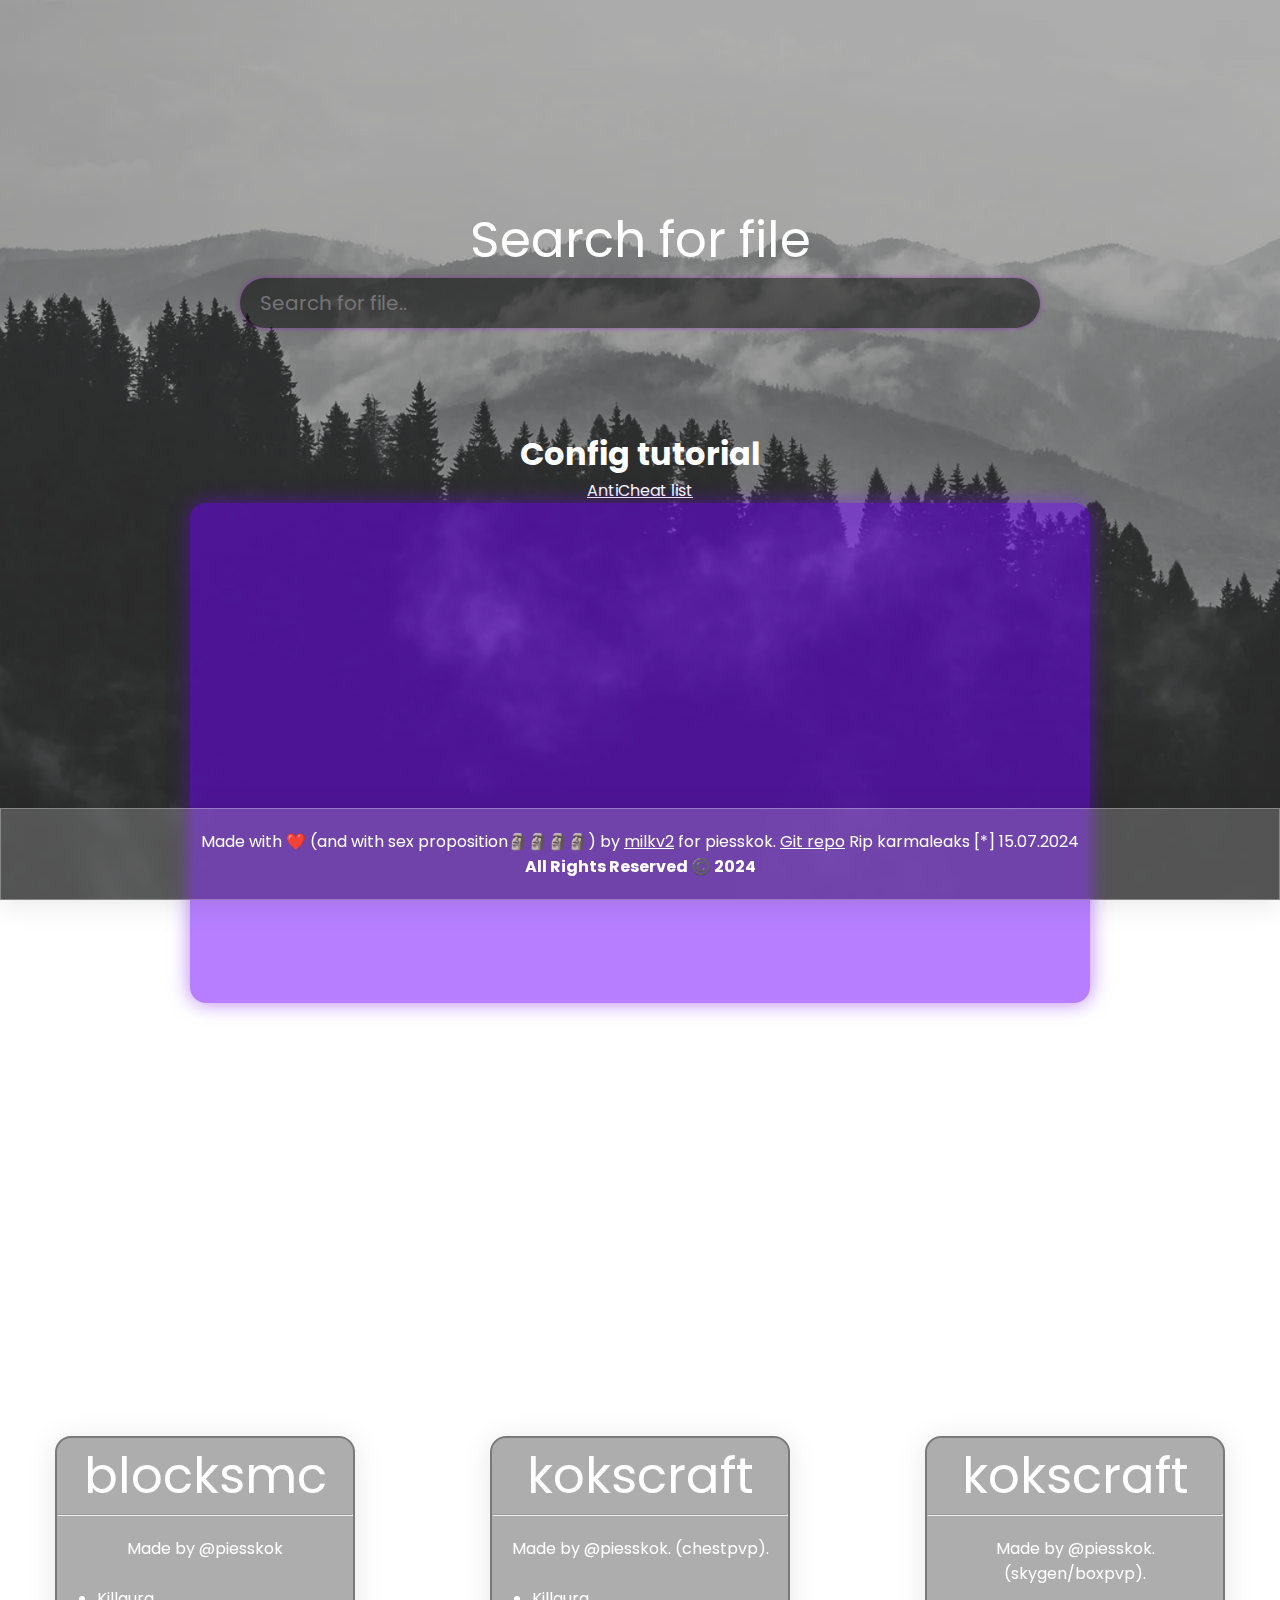
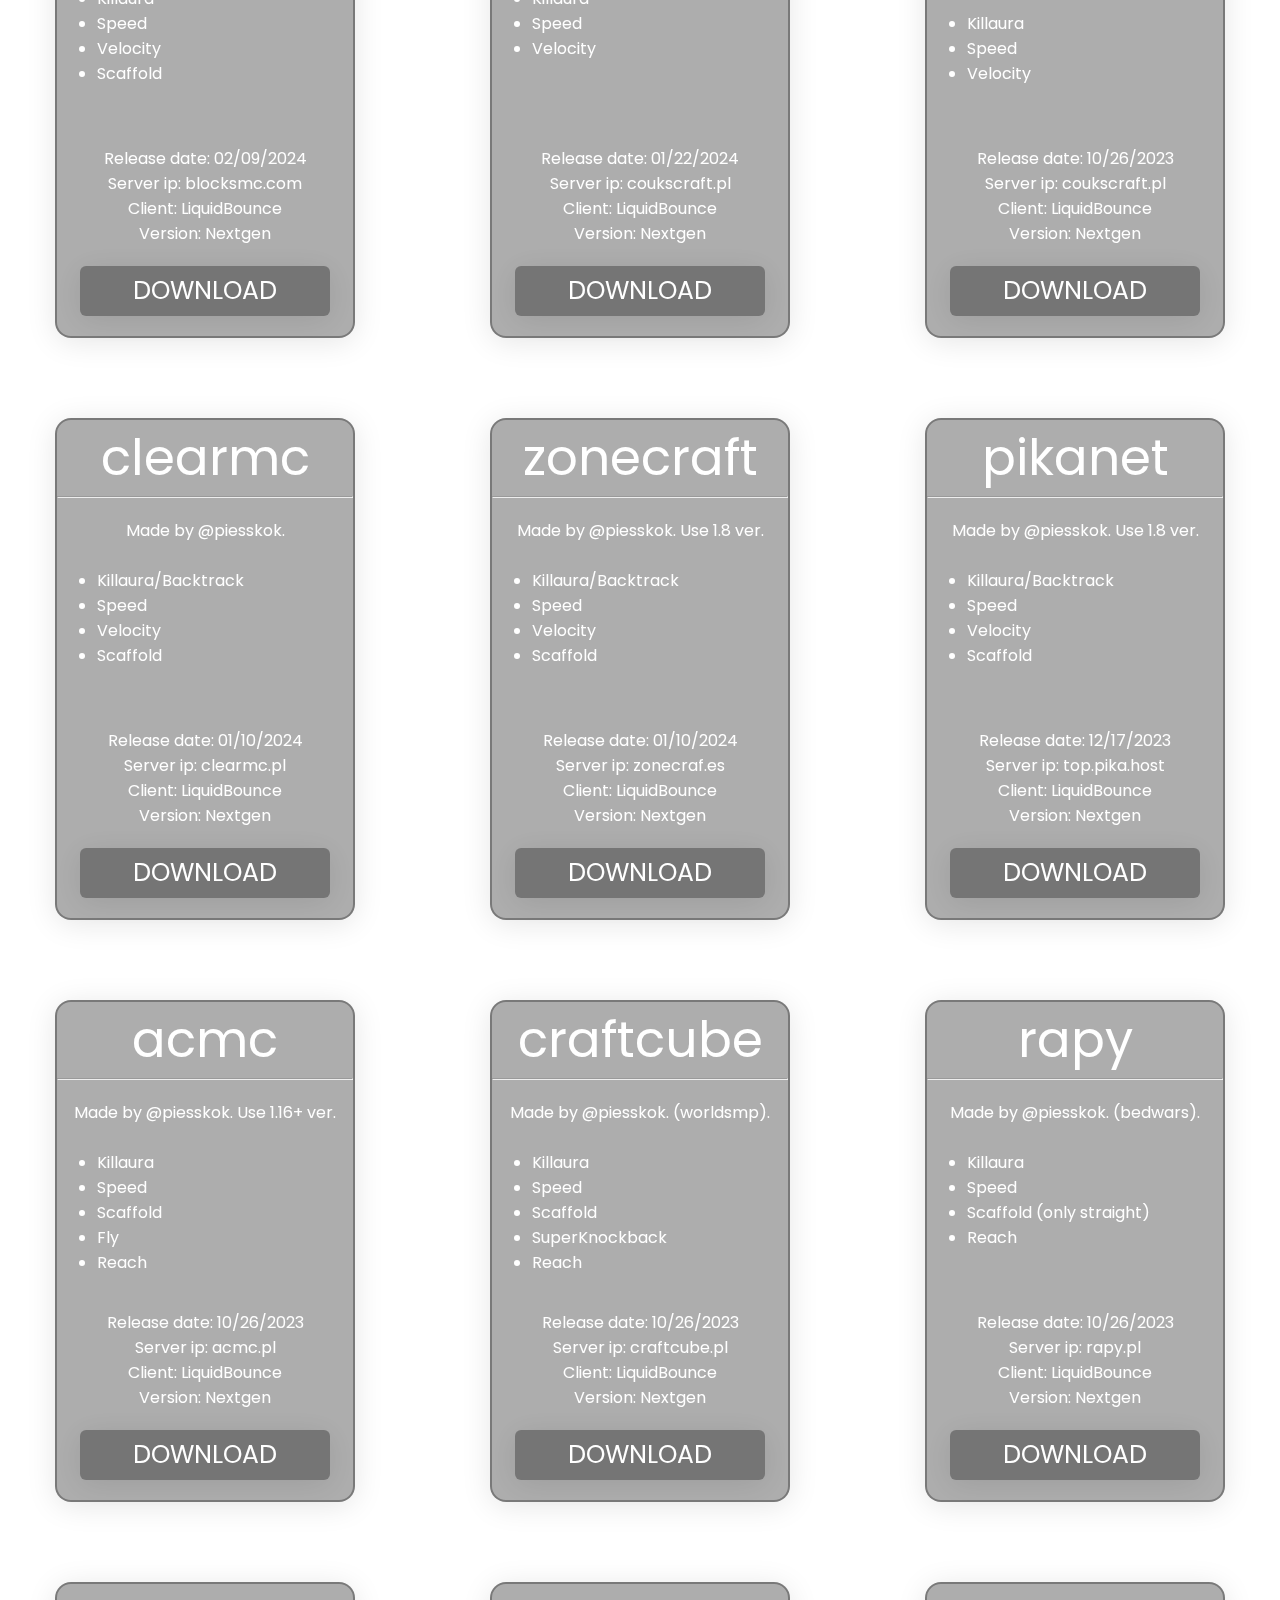
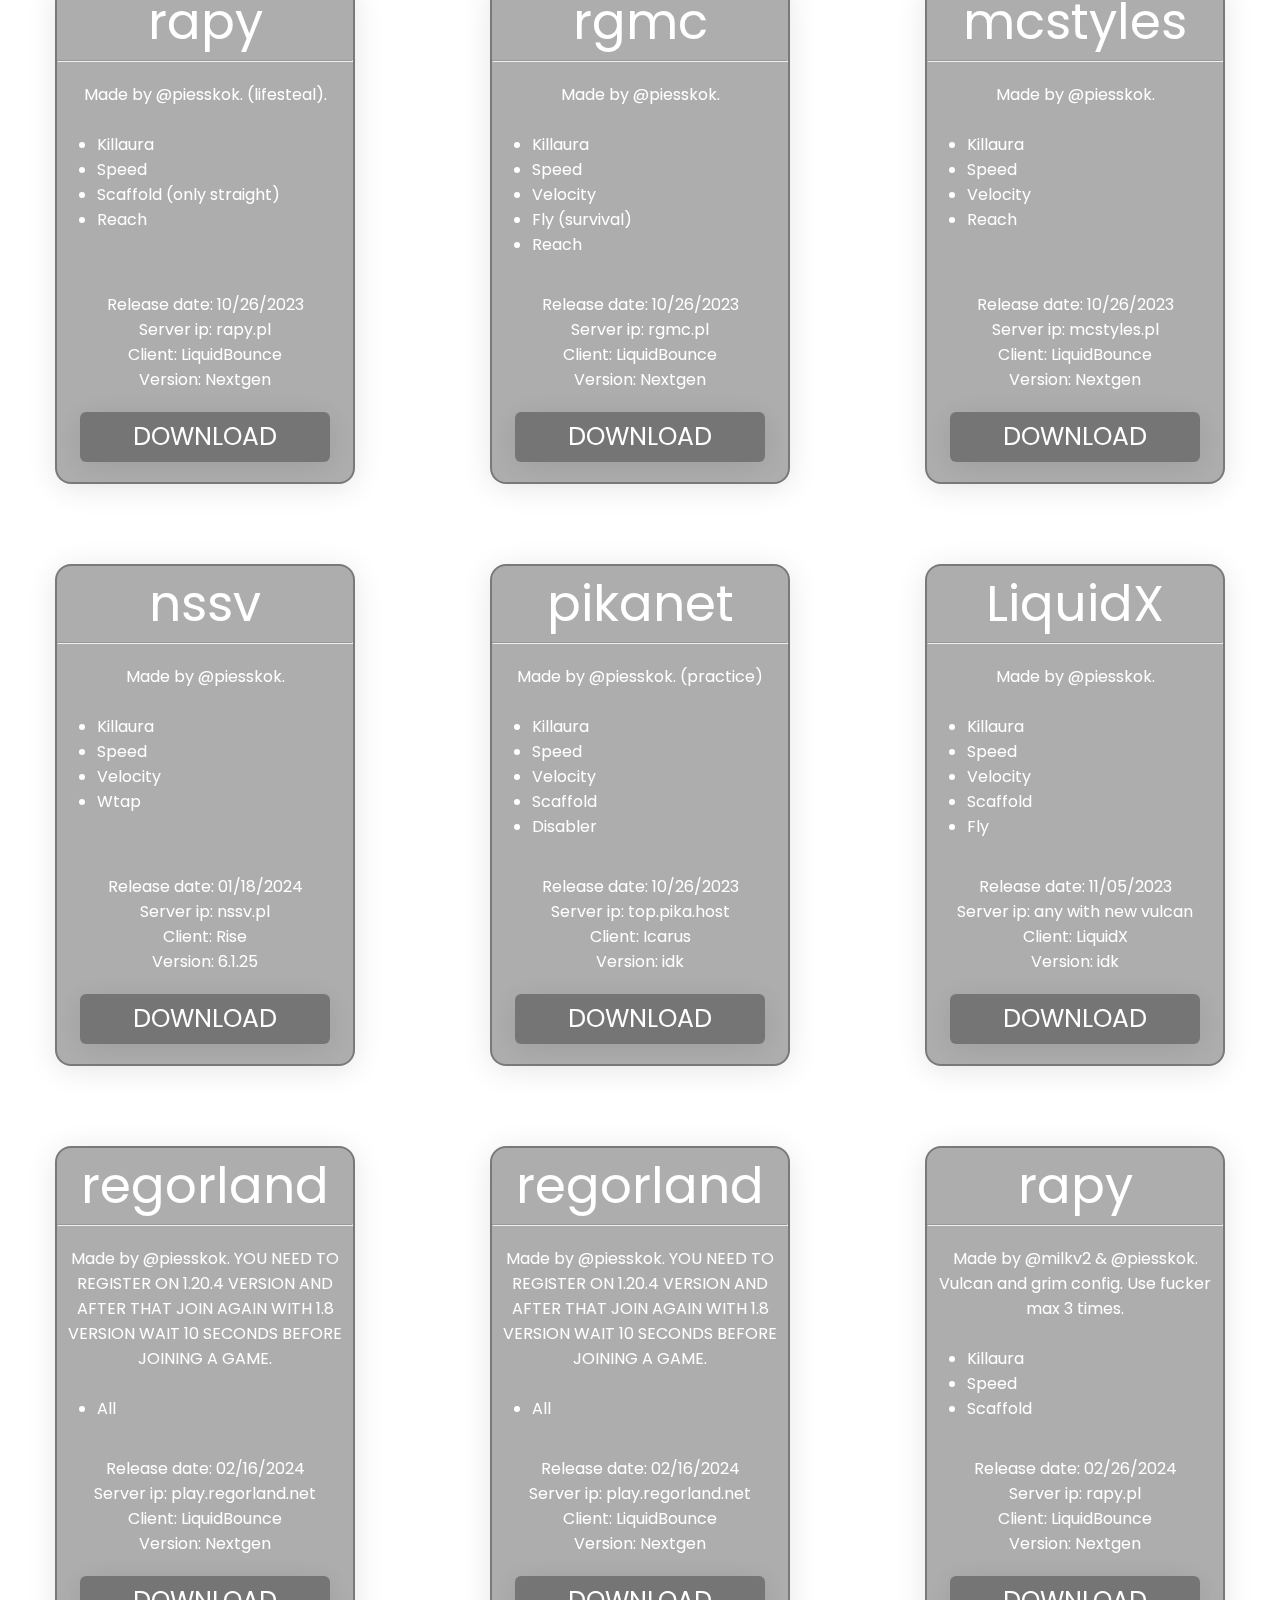
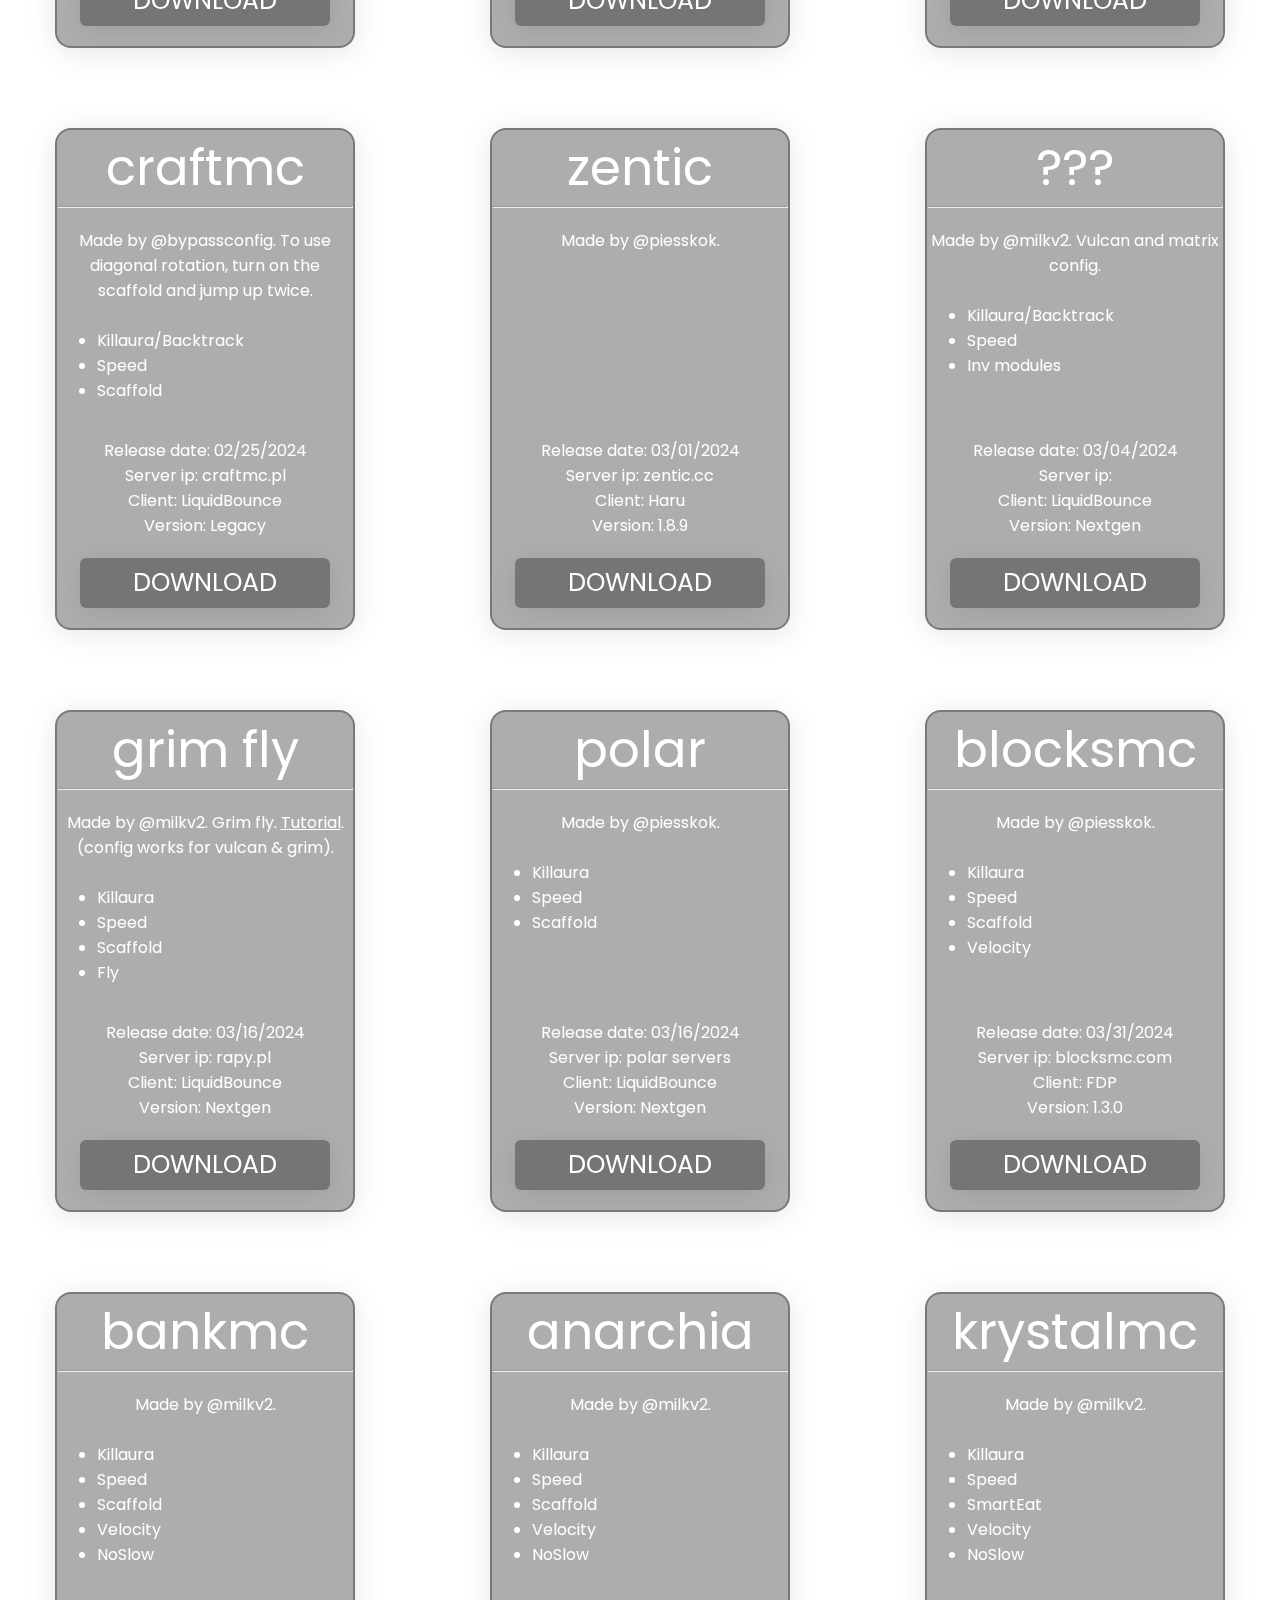
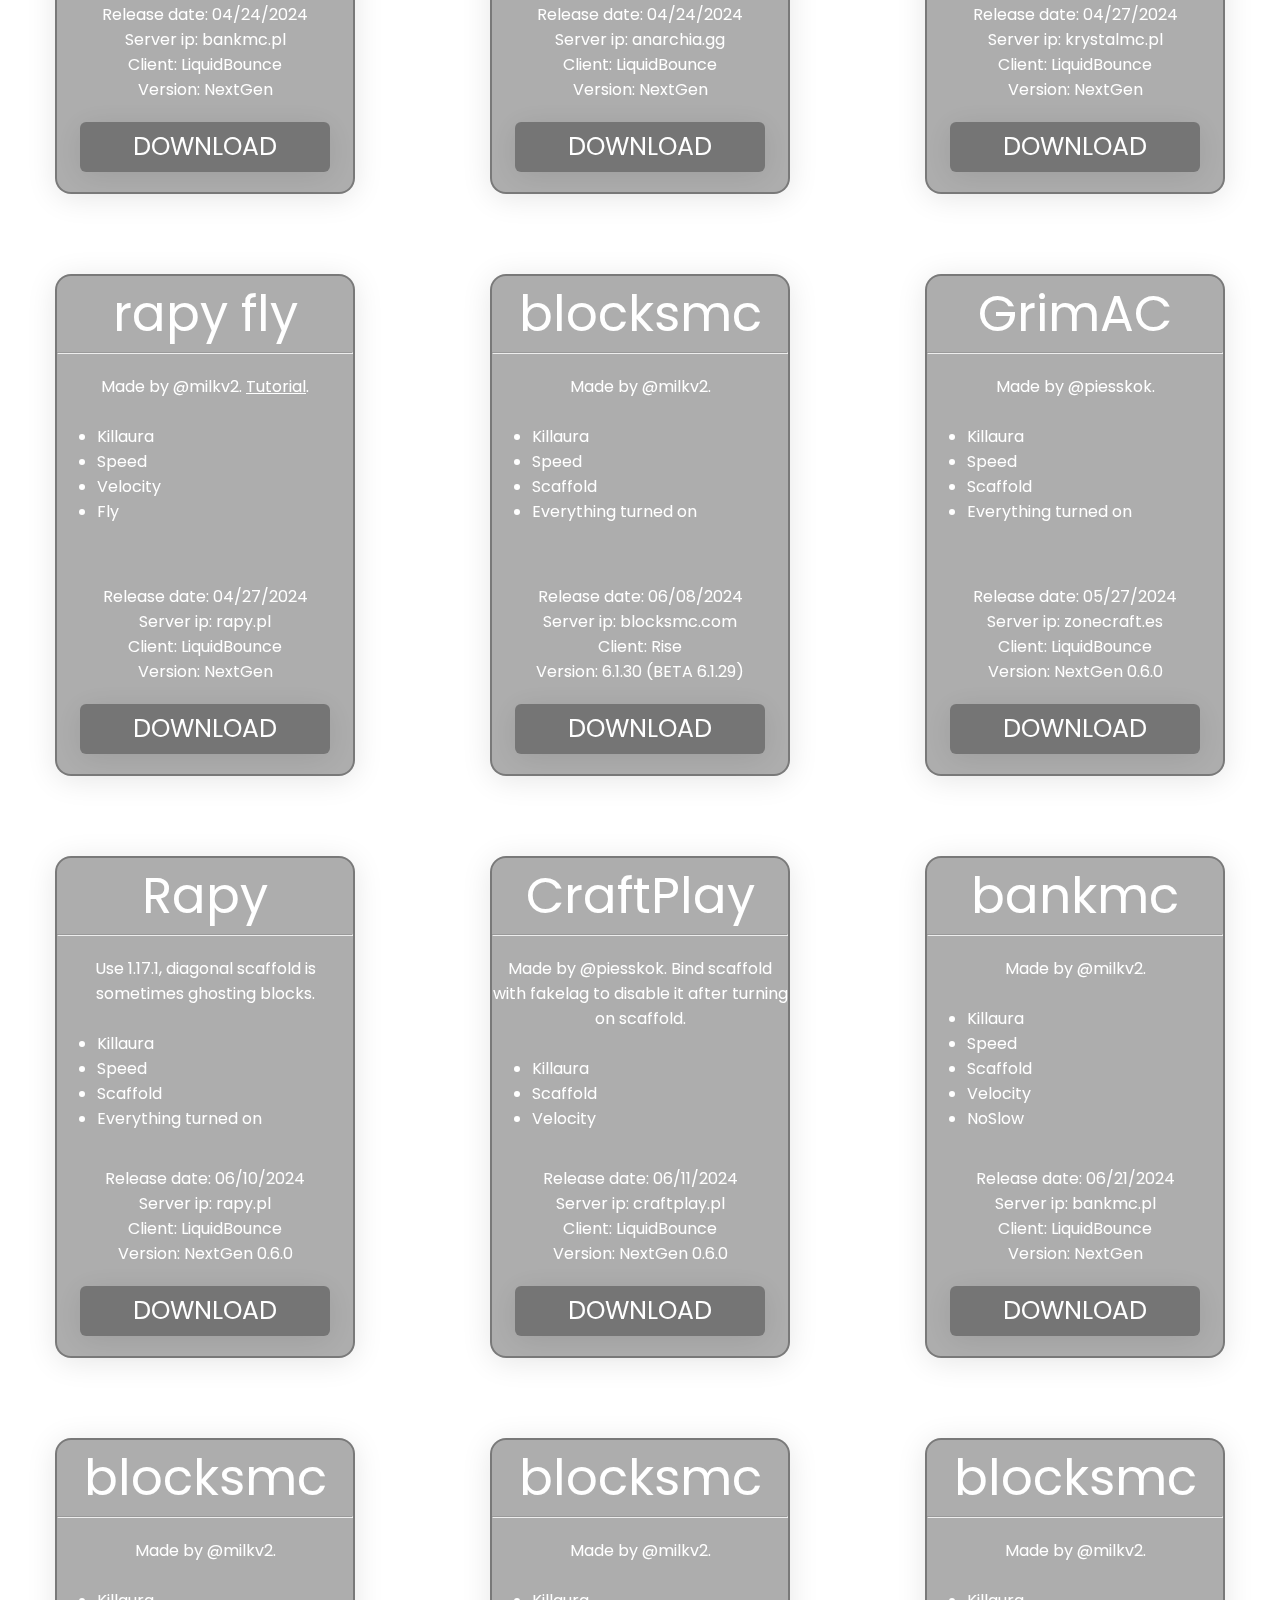
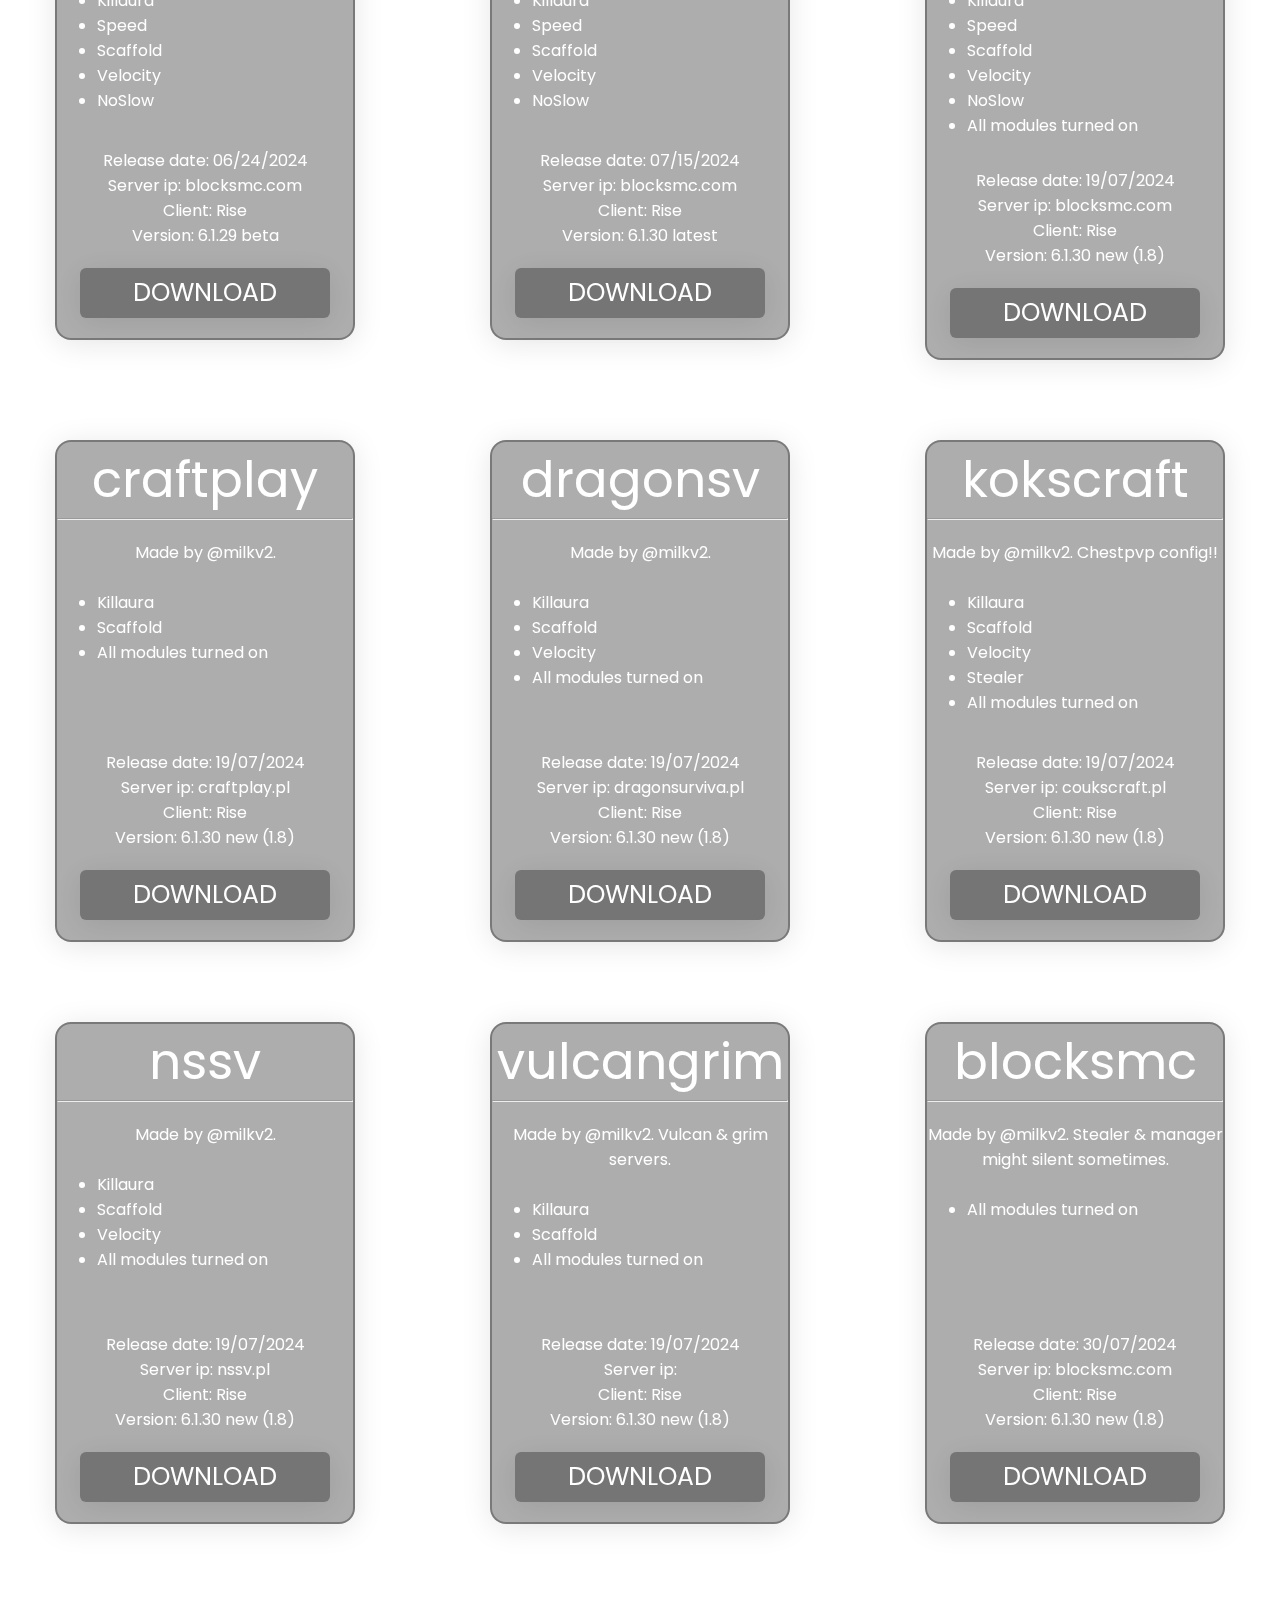
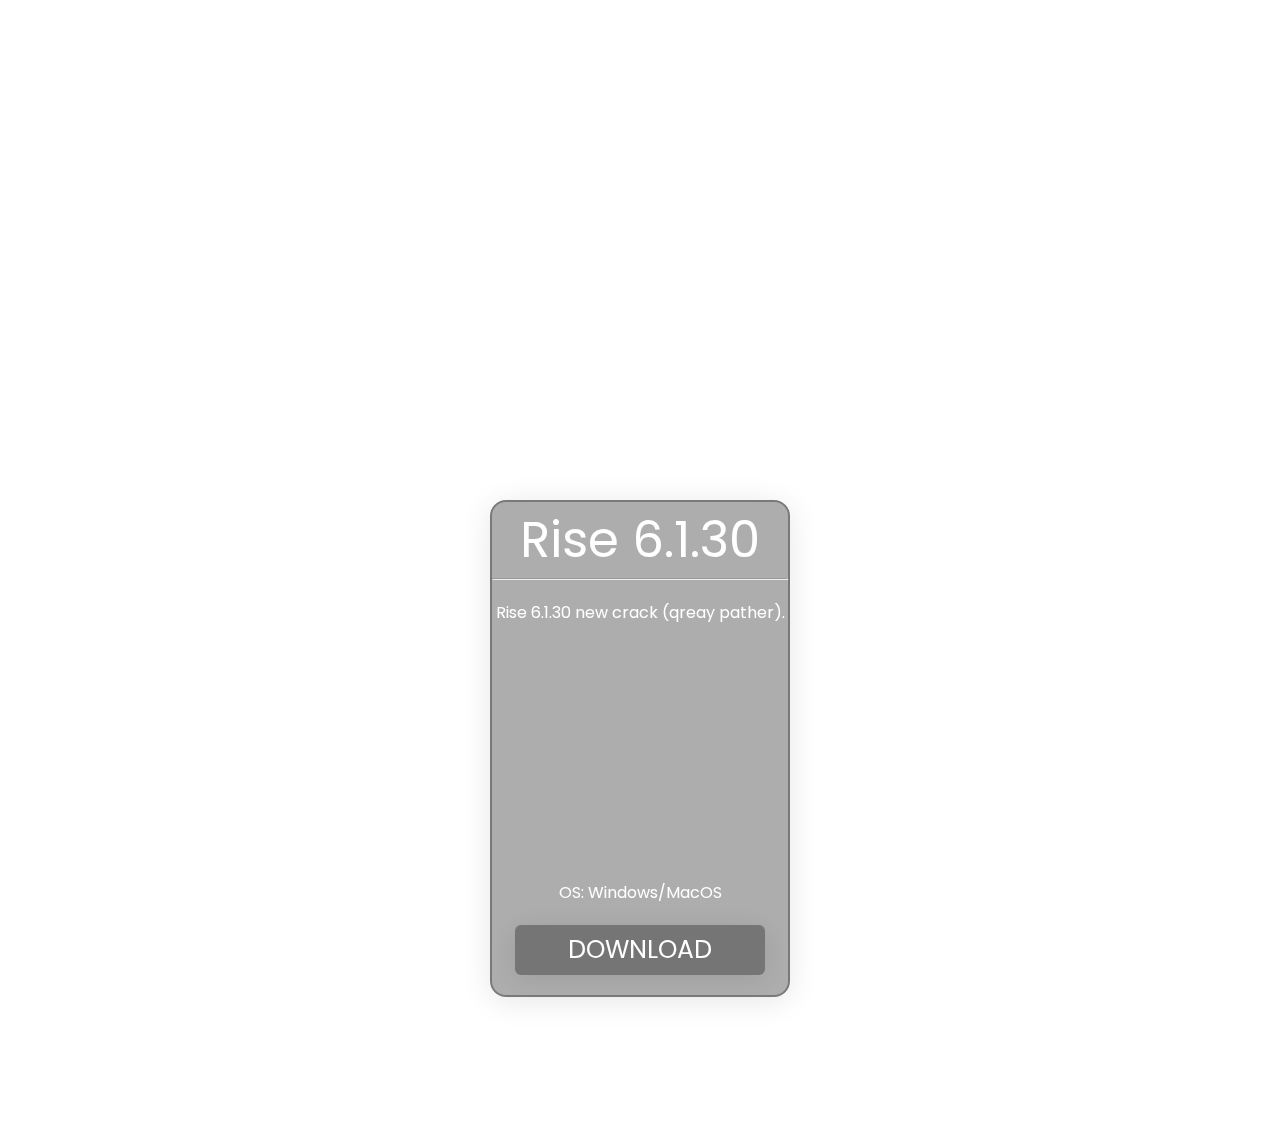
<file: index.html>
<!DOCTYPE html>
<html lang="en" dir="ltr">
  <head>
    <meta charset="UTF-8" />
    <meta name="viewport" content="width=device-width, initial-scale=1.0" />
    <link rel="stylesheet" type="text/css" href="style.css" />
    <link
      rel="stylesheet"
      href="https://cdn.jsdelivr.net/npm/bootstrap-icons@1.10.5/font/bootstrap-icons.css" />
    <meta property="og:title" content="CoffeeLover" />
    <meta
      property="og:description"
      content="Welcome to coffeelover site! - Configs" />
    <meta property="og:image" content="https://coffeelover.pl/ikonatitle.png" />
    <meta property="og:url" content="https://coffeelover.pl/files" />
    <link
      rel="stylesheet"
      href="https://cdnjs.cloudflare.com/ajax/libs/font-awesome/5.15.2/css/all.min.css" />
    <link
      href="https://unpkg.com/boxicons@2.1.4/css/boxicons.min.css"
      rel="stylesheet" />
    <meta name="robots" content="noindex" />
    <meta name="author" content="MILK" />
    <link rel="icon" href="ikonatitle.png" type="image/png" />
    <meta name="google-adsense-account" content="ca-pub-6673679829176656">
    <title>KarmaLeaks • configs • files</title>
    <script src="script.js" defer></script>
    <link rel="stylesheet" href="scrollbar.css">
  </head>

  <body>
    <main>
      <div class="searchbar">
        <p class="searchtext">Search for file</p>
        <input type="search" id="search" placeholder="Search for file.." />
      </div>
      <div class="cfgtuto">
        <h1>Config tutorial</h1>
        <p><a href="/ac" style="color: white;">AntiCheat list</a></p>
        <iframe width="900" height="500px" src="https://www.youtube.com/embed/4ejbJ8NYBuY?si=CxH3zH4LQpZXdmmS" title="YouTube video player" frameborder="0" allow="accelerometer; autoplay; clipboard-write; encrypted-media; gyroscope; picture-in-picture; web-share" referrerpolicy="strict-origin-when-cross-origin" allowfullscreen></iframe>
      </div>
      <div class="headerdiv">
        <h1 class="header1files">Minecraft cheat clients configs</h1>
      </div>
      <div class="containerfilesmain" data-user-configs-container>
        <div class="item hover">
          <p class="header1">blocksmc</p>
          <hr />
          <div class="descfiles1">
            <p class="smalltext1">Made by @piesskok</p>
            <br />
            <li>Killaura</li>
            <li>Speed</li>
            <li>Velocity</li>
            <li>Scaffold</li>
          </div>
          <div class="osfiles">
            <p class="osinfo">Release date: 02/09/2024</p>
          </div>
          <div class="versionfiles">
            <p class="osinfo">Server ip: blocksmc.com</p>
          </div>
          <div class="versionfiles">
            <p class="osinfo">Client: LiquidBounce</p>
          </div>
          <div class="versionfiles">
            <p class="osinfo">Version: Nextgen</p>
          </div>
          <a href="https://cuty.io/0pe8" target="_blank">
            <button class="downloadbutton">DOWNLOAD</button>
          </a>
        </div>
        <div class="item hover">
          <p class="header1">kokscraft</p>
          <hr />
          <div class="descfiles1">
            <p class="smalltext1">Made by @piesskok. (chestpvp).</p>
            <br />
            <li>Killaura</li>
            <li>Speed</li>
            <li>Velocity</li>
          </div>
          <div class="osfiles">
            <p class="osinfo">Release date: 01/22/2024</p>
          </div>
          <div class="versionfiles">
            <p class="osinfo">Server ip: coukscraft.pl</p>
          </div>
          <div class="versionfiles">
            <p class="osinfo">Client: LiquidBounce</p>
          </div>
          <div class="versionfiles">
            <p class="osinfo">Version: Nextgen</p>
          </div>
          <a href="https://cuty.io/cACifPb7k" target="_blank">
            <button class="downloadbutton">DOWNLOAD</button>
          </a>
        </div>
        <div class="item hover">
          <p class="header1">kokscraft</p>
          <hr />
          <div class="descfiles1">
            <p class="smalltext1">Made by @piesskok. (skygen/boxpvp).</p>
            <br />
            <li>Killaura</li>
            <li>Speed</li>
            <li>Velocity</li>
          </div>
          <div class="osfiles">
            <p class="osinfo">Release date: 10/26/2023</p>
          </div>
          <div class="versionfiles">
            <p class="osinfo">Server ip: coukscraft.pl</p>
          </div>
          <div class="versionfiles">
            <p class="osinfo">Client: LiquidBounce</p>
          </div>
          <div class="versionfiles">
            <p class="osinfo">Version: Nextgen</p>
          </div>
          <a href="https://cuty.io/HC0l0" target="_blank">
            <button class="downloadbutton">DOWNLOAD</button>
          </a>
        </div>
        <div class="item hover">
          <p class="header1">clearmc</p>
          <hr />
          <div class="descfiles1">
            <p class="smalltext1">Made by @piesskok.</p>
            <br />
            <li>Killaura/Backtrack</li>
            <li>Speed</li>
            <li>Velocity</li>
            <li>Scaffold</li>
          </div>
          <div class="osfiles">
            <p class="osinfo">Release date: 01/10/2024</p>
          </div>
          <div class="versionfiles">
            <p class="osinfo">Server ip: clearmc.pl</p>
          </div>
          <div class="versionfiles">
            <p class="osinfo">Client: LiquidBounce</p>
          </div>
          <div class="versionfiles">
            <p class="osinfo">Version: Nextgen</p>
          </div>
          <a href="https://cuty.io/gH0LYGW3c5w" target="_blank">
            <button class="downloadbutton">DOWNLOAD</button>
          </a>
        </div>
        <div class="item hover">
          <p class="header1">zonecraft</p>
          <hr />
          <div class="descfiles1">
            <p class="smalltext1">Made by @piesskok. Use 1.8 ver.</p>
            <br />
            <li>Killaura/Backtrack</li>
            <li>Speed</li>
            <li>Velocity</li>
            <li>Scaffold</li>
          </div>
          <div class="osfiles">
            <p class="osinfo">Release date: 01/10/2024</p>
          </div>
          <div class="versionfiles">
            <p class="osinfo">Server ip: zonecraf.es</p>
          </div>
          <div class="versionfiles">
            <p class="osinfo">Client: LiquidBounce</p>
          </div>
          <div class="versionfiles">
            <p class="osinfo">Version: Nextgen</p>
          </div>
          <a href="https://cuty.io/PRCJWnmtX" target="_blank">
            <button class="downloadbutton">DOWNLOAD</button>
          </a>
        </div>
        <div class="item hover">
          <p class="header1">pikanet</p>
          <hr />
          <div class="descfiles1">
            <p class="smalltext1">Made by @piesskok. Use 1.8 ver.</p>
            <br />
            <li>Killaura/Backtrack</li>
            <li>Speed</li>
            <li>Velocity</li>
            <li>Scaffold</li>
          </div>
          <div class="osfiles">
            <p class="osinfo">Release date: 12/17/2023</p>
          </div>
          <div class="versionfiles">
            <p class="osinfo">Server ip: top.pika.host</p>
          </div>
          <div class="versionfiles">
            <p class="osinfo">Client: LiquidBounce</p>
          </div>
          <div class="versionfiles">
            <p class="osinfo">Version: Nextgen</p>
          </div>
          <a href="https://cuty.io/J02r0a9Rxn" target="_blank">
            <button class="downloadbutton">DOWNLOAD</button>
          </a>
        </div>
        <div class="item hover">
          <p class="header1">acmc</p>
          <hr />
          <div class="descfiles1">
            <p class="smalltext1">Made by @piesskok. Use 1.16+ ver.</p>
            <br />
            <li>Killaura</li>
            <li>Speed</li>
            <li>Scaffold</li>
            <li>Fly</li>
            <li>Reach</li>
          </div>
          <div class="osfiles">
            <p class="osinfo">Release date: 10/26/2023</p>
          </div>
          <div class="versionfiles">
            <p class="osinfo">Server ip: acmc.pl</p>
          </div>
          <div class="versionfiles">
            <p class="osinfo">Client: LiquidBounce</p>
          </div>
          <div class="versionfiles">
            <p class="osinfo">Version: Nextgen</p>
          </div>
          <a href="https://cuty.io/IzGk5" target="_blank">
            <button class="downloadbutton">DOWNLOAD</button>
          </a>
        </div>
        <div class="item hover">
          <p class="header1">craftcube</p>
          <hr />
          <div class="descfiles1">
            <p class="smalltext1">Made by @piesskok. (worldsmp).</p>
            <br />
            <li>Killaura</li>
            <li>Speed</li>
            <li>Scaffold</li>
            <li>SuperKnockback</li>
            <li>Reach</li>
          </div>
          <div class="osfiles">
            <p class="osinfo">Release date: 10/26/2023</p>
          </div>
          <div class="versionfiles">
            <p class="osinfo">Server ip: craftcube.pl</p>
          </div>
          <div class="versionfiles">
            <p class="osinfo">Client: LiquidBounce</p>
          </div>
          <div class="versionfiles">
            <p class="osinfo">Version: Nextgen</p>
          </div>
          <a href="https://cuty.io/0WVVXr" target="_blank">
            <button class="downloadbutton">DOWNLOAD</button>
          </a>
        </div>
        <div class="item hover">
          <p class="header1">rapy</p>
          <hr />
          <div class="descfiles1">
            <p class="smalltext1">Made by @piesskok. (bedwars).</p>
            <br />
            <li>Killaura</li>
            <li>Speed</li>
            <li>Scaffold (only straight)</li>
            <li>Reach</li>
          </div>
          <div class="osfiles">
            <p class="osinfo">Release date: 10/26/2023</p>
          </div>
          <div class="versionfiles">
            <p class="osinfo">Server ip: rapy.pl</p>
          </div>
          <div class="versionfiles">
            <p class="osinfo">Client: LiquidBounce</p>
          </div>
          <div class="versionfiles">
            <p class="osinfo">Version: Nextgen</p>
          </div>
          <a href="https://cuty.io/uhpkJ53I1ka" target="_blank">
            <button class="downloadbutton">DOWNLOAD</button>
          </a>
        </div>
        <div class="item hover">
          <p class="header1">rapy</p>
          <hr />
          <div class="descfiles1">
            <p class="smalltext1">Made by @piesskok. (lifesteal).</p>
            <br />
            <li>Killaura</li>
            <li>Speed</li>
            <li>Scaffold (only straight)</li>
            <li>Reach</li>
          </div>
          <div class="osfiles">
            <p class="osinfo">Release date: 10/26/2023</p>
          </div>
          <div class="versionfiles">
            <p class="osinfo">Server ip: rapy.pl</p>
          </div>
          <div class="versionfiles">
            <p class="osinfo">Client: LiquidBounce</p>
          </div>
          <div class="versionfiles">
            <p class="osinfo">Version: Nextgen</p>
          </div>
          <a href="https://cuty.io/tzwiQc" target="_blank">
            <button class="downloadbutton">DOWNLOAD</button>
          </a>
        </div>
        <div class="item hover">
          <p class="header1">rgmc</p>
          <hr />
          <div class="descfiles1">
            <p class="smalltext1">Made by @piesskok.</p>
            <br />
            <li>Killaura</li>
            <li>Speed</li>
            <li>Velocity</li>
            <li>Fly (survival)</li>
            <li>Reach</li>
          </div>
          <div class="osfiles">
            <p class="osinfo">Release date: 10/26/2023</p>
          </div>
          <div class="versionfiles">
            <p class="osinfo">Server ip: rgmc.pl</p>
          </div>
          <div class="versionfiles">
            <p class="osinfo">Client: LiquidBounce</p>
          </div>
          <div class="versionfiles">
            <p class="osinfo">Version: Nextgen</p>
          </div>
          <a href="https://cuty.io/Q7XOdsRk8JpJ" target="_blank">
            <button class="downloadbutton">DOWNLOAD</button>
          </a>
        </div>
        <div class="item hover">
          <p class="header1">mcstyles</p>
          <hr />
          <div class="descfiles1">
            <p class="smalltext1">Made by @piesskok.</p>
            <br />
            <li>Killaura</li>
            <li>Speed</li>
            <li>Velocity</li>
            <li>Reach</li>
          </div>
          <div class="osfiles">
            <p class="osinfo">Release date: 10/26/2023</p>
          </div>
          <div class="versionfiles">
            <p class="osinfo">Server ip: mcstyles.pl</p>
          </div>
          <div class="versionfiles">
            <p class="osinfo">Client: LiquidBounce</p>
          </div>
          <div class="versionfiles">
            <p class="osinfo">Version: Nextgen</p>
          </div>
          <a href="https://cuty.io/XfnLVJzrQf" target="_blank">
            <button class="downloadbutton">DOWNLOAD</button>
          </a>
        </div>
        <div class="item hover">
          <p class="header1">nssv</p>
          <hr />
          <div class="descfiles1">
            <p class="smalltext1">Made by @piesskok.</p>
            <br />
            <li>Killaura</li>
            <li>Speed</li>
            <li>Velocity</li>
            <li>Wtap</li>
          </div>
          <div class="osfiles">
            <p class="osinfo">Release date: 01/18/2024</p>
          </div>
          <div class="versionfiles">
            <p class="osinfo">Server ip: nssv.pl</p>
          </div>
          <div class="versionfiles">
            <p class="osinfo">Client: Rise</p>
          </div>
          <div class="versionfiles">
            <p class="osinfo">Version: 6.1.25</p>
          </div>
          <a href="https://cuty.io/tq1phoM6N" target="_blank">
            <button class="downloadbutton">DOWNLOAD</button>
          </a>
        </div>
        <div class="item hover">
          <p class="header1">pikanet</p>
          <hr />
          <div class="descfiles1">
            <p class="smalltext1">Made by @piesskok. (practice)</p>
            <br />
            <li>Killaura</li>
            <li>Speed</li>
            <li>Velocity</li>
            <li>Scaffold</li>
            <li>Disabler</li>
          </div>
          <div class="osfiles">
            <p class="osinfo">Release date: 10/26/2023</p>
          </div>
          <div class="versionfiles">
            <p class="osinfo">Server ip: top.pika.host</p>
          </div>
          <div class="versionfiles">
            <p class="osinfo">Client: Icarus</p>
          </div>
          <div class="versionfiles">
            <p class="osinfo">Version: idk</p>
          </div>
          <a href="https://cuty.io/tgXe76zj" target="_blank">
            <button class="downloadbutton">DOWNLOAD</button>
          </a>
        </div>
        <div class="item hover">
          <p class="header1">LiquidX</p>
          <hr />
          <div class="descfiles1">
            <p class="smalltext1">Made by @piesskok.</p>
            <br />
            <li>Killaura</li>
            <li>Speed</li>
            <li>Velocity</li>
            <li>Scaffold</li>
            <li>Fly</li>
          </div>
          <div class="osfiles">
            <p class="osinfo">Release date: 11/05/2023</p>
          </div>
          <div class="versionfiles">
            <p class="osinfo">Server ip: any with new vulcan</p>
          </div>
          <div class="versionfiles">
            <p class="osinfo">Client: LiquidX</p>
          </div>
          <div class="versionfiles">
            <p class="osinfo">Version: idk</p>
          </div>
          <a href="https://cuty.io/xTH0TV" target="_blank">
            <button class="downloadbutton">DOWNLOAD</button>
          </a>
        </div>
        <div class="item hover">
          <p class="header1">regorland</p>
          <hr />
          <div class="descfiles1">
            <p class="smalltext1">Made by @piesskok. YOU NEED TO REGISTER ON 1.20.4 VERSION AND AFTER THAT JOIN AGAIN WITH 1.8 VERSION
              WAIT 10 SECONDS BEFORE JOINING A GAME.</p>
            <br />
            <li>All</li>
          </div>
          <div class="osfiles">
            <p class="osinfo">Release date: 02/16/2024</p>
          </div>
          <div class="versionfiles">
            <p class="osinfo">Server ip: play.regorland.net</p>
          </div>
          <div class="versionfiles">
            <p class="osinfo">Client: LiquidBounce</p>
          </div>
          <div class="versionfiles">
            <p class="osinfo">Version: Nextgen</p>
          </div>
          <a href="https://cuty.io/qJ7LbUvrO" target="_blank">
            <button class="downloadbutton">DOWNLOAD</button>
          </a>
        </div>
        <div class="item hover">
          <p class="header1">regorland</p>
          <hr />
          <div class="descfiles1">
            <p class="smalltext1">Made by @piesskok. YOU NEED TO REGISTER ON 1.20.4 VERSION AND AFTER THAT JOIN AGAIN WITH 1.8 VERSION
              WAIT 10 SECONDS BEFORE JOINING A GAME.</p>
            <br />
            <li>All</li>
          </div>
          <div class="osfiles">
            <p class="osinfo">Release date: 02/16/2024</p>
          </div>
          <div class="versionfiles">
            <p class="osinfo">Server ip: play.regorland.net</p>
          </div>
          <div class="versionfiles">
            <p class="osinfo">Client: LiquidBounce</p>
          </div>
          <div class="versionfiles">
            <p class="osinfo">Version: Nextgen</p>
          </div>
          <a href="https://cuty.io/qJ7LbUvrO" target="_blank">
            <button class="downloadbutton">DOWNLOAD</button>
          </a>
        </div>
        <div class="item hover">
          <p class="header1">rapy</p>
          <hr />
          <div class="descfiles1">
            <p class="smalltext1">Made by @milkv2 & @piesskok. Vulcan and grim config. Use fucker max 3 times.</p>
            <br />
            <li>Killaura</li>
            <li>Speed</li>
            <li>Scaffold</li>
          </div>
          <div class="osfiles">
            <p class="osinfo">Release date: 02/26/2024</p>
          </div>
          <div class="versionfiles">
            <p class="osinfo">Server ip: rapy.pl</p>
          </div>
          <div class="versionfiles">
            <p class="osinfo">Client: LiquidBounce</p>
          </div>
          <div class="versionfiles">
            <p class="osinfo">Version: Nextgen</p>
          </div>
          <a href="https://cuty.io/NxnUamF" target="_blank">
            <button class="downloadbutton">DOWNLOAD</button>
          </a>
        </div>
        <div class="item hover">
          <p class="header1">craftmc</p>
          <hr />
          <div class="descfiles1">
            <p class="smalltext1">Made by @bypassconfig. To use diagonal rotation, turn on the scaffold and jump up twice.</p>
            <br />
            <li>Killaura/Backtrack</li>
            <li>Speed</li>
            <li>Scaffold</li>
          </div>
          <div class="osfiles">
            <p class="osinfo">Release date: 02/25/2024</p>
          </div>
          <div class="versionfiles">
            <p class="osinfo">Server ip: craftmc.pl</p>
          </div>
          <div class="versionfiles">
            <p class="osinfo">Client: LiquidBounce</p>
          </div>
          <div class="versionfiles">
            <p class="osinfo">Version: Legacy</p>
          </div>
          <a href="https://cuty.io/HRevAjTi" target="_blank">
            <button class="downloadbutton">DOWNLOAD</button>
          </a>
        </div>
        <div class="item hover">
          <p class="header1">zentic</p>
          <hr />
          <div class="descfiles1">
            <p class="smalltext1">Made by @piesskok.</p>
            <br />
          </div>
          <div class="osfiles">
            <p class="osinfo">Release date: 03/01/2024</p>
          </div>
          <div class="versionfiles">
            <p class="osinfo">Server ip: zentic.cc</p>
          </div>
          <div class="versionfiles">
            <p class="osinfo">Client: Haru</p>
          </div>
          <div class="versionfiles">
            <p class="osinfo">Version: 1.8.9</p>
          </div>
          <a href="https://cuty.io/dzOrNnD" target="_blank">
            <button class="downloadbutton">DOWNLOAD</button>
          </a>
        </div>
        <div class="item hover">
          <p class="header1">???</p>
          <hr />
          <div class="descfiles1">
            <p class="smalltext1">Made by @milkv2. Vulcan and matrix config.</p>
            <br />
            <li>Killaura/Backtrack</li>
            <li>Speed</li>
            <li>Inv modules</li>
          </div>
          <div class="osfiles">
            <p class="osinfo">Release date: 03/04/2024</p>
          </div>
          <div class="versionfiles">
            <p class="osinfo">Server ip:</p>
          </div>
          <div class="versionfiles">
            <p class="osinfo">Client: LiquidBounce</p>
          </div>
          <div class="versionfiles">
            <p class="osinfo">Version: Nextgen</p>
          </div>
          <a href="https://cuty.io/6kdrMY1q" target="_blank">
            <button class="downloadbutton">DOWNLOAD</button>
          </a>
        </div>
        <div class="item hover">
          <p class="header1">grim fly</p>
          <hr />
          <div class="descfiles1">
            <p class="smalltext1">Made by @milkv2. Grim fly. <a href="https://www.youtube.com/watch?v=BRyCpJyAnBk&t" style="text-decoration: underline; color: white;">Tutorial</a>. (config works for vulcan & grim).</p>
            <br />
            <li>Killaura</li>
            <li>Speed</li>
            <li>Scaffold</li>
            <li>Fly</li>
          </div>
          <div class="osfiles">
            <p class="osinfo">Release date: 03/16/2024</p>
          </div>
          <div class="versionfiles">
            <p class="osinfo">Server ip: rapy.pl</p>
          </div>
          <div class="versionfiles">
            <p class="osinfo">Client: LiquidBounce</p>
          </div>
          <div class="versionfiles">
            <p class="osinfo">Version: Nextgen</p>
          </div>
          <a href="https://cuty.io/NxnUamF" target="_blank">
            <button class="downloadbutton">DOWNLOAD</button>
          </a>
        </div>
        <div class="item hover">
          <p class="header1">polar</p>
          <hr />
          <div class="descfiles1">
            <p class="smalltext1">Made by @piesskok.</p>
            <br />
            <li>Killaura</li>
            <li>Speed</li>
            <li>Scaffold</li>
          </div>
          <div class="osfiles">
            <p class="osinfo">Release date: 03/16/2024</p>
          </div>
          <div class="versionfiles">
            <p class="osinfo">Server ip: polar servers</p>
          </div>
          <div class="versionfiles">
            <p class="osinfo">Client: LiquidBounce</p>
          </div>
          <div class="versionfiles">
            <p class="osinfo">Version: Nextgen</p>
          </div>
          <a href="https://cuty.io/x6ujSLD" target="_blank">
            <button class="downloadbutton">DOWNLOAD</button>
          </a>
        </div>
        <div class="item hover">
          <p class="header1">blocksmc</p>
          <hr />
          <div class="descfiles1">
            <p class="smalltext1">Made by @piesskok.</p>
            <br />
            <li>Killaura</li>
            <li>Speed</li>
            <li>Scaffold</li>
            <li>Velocity</li>
          </div>
          <div class="osfiles">
            <p class="osinfo">Release date: 03/31/2024</p>
          </div>
          <div class="versionfiles">
            <p class="osinfo">Server ip: blocksmc.com</p>
          </div>
          <div class="versionfiles">
            <p class="osinfo">Client: FDP</p>
          </div>
          <div class="versionfiles">
            <p class="osinfo">Version: 1.3.0</p>
          </div>
          <a href="https://cuty.io/TjqylM" target="_blank">
            <button class="downloadbutton">DOWNLOAD</button>
          </a>
        </div>
        <div class="item hover">
          <p class="header1">bankmc</p>
          <hr />
          <div class="descfiles1">
            <p class="smalltext1">Made by @milkv2.</p>
            <br />
            <li>Killaura</li>
            <li>Speed</li>
            <li>Scaffold</li>
            <li>Velocity</li>
            <li>NoSlow</li>
          </div>
          <div class="osfiles">
            <p class="osinfo">Release date: 04/24/2024</p>
          </div>
          <div class="versionfiles">
            <p class="osinfo">Server ip: bankmc.pl</p>
          </div>
          <div class="versionfiles">
            <p class="osinfo">Client: LiquidBounce</p>
          </div>
          <div class="versionfiles">
            <p class="osinfo">Version: NextGen</p>
          </div>
          <a href="https://cuty.io/R9kv2u6" target="_blank">
            <button class="downloadbutton">DOWNLOAD</button>
          </a>
        </div>
        <div class="item hover">
          <p class="header1">anarchia</p>
          <hr />
          <div class="descfiles1">
            <p class="smalltext1">Made by @milkv2.</p>
            <br />
            <li>Killaura</li>
            <li>Speed</li>
            <li>Scaffold</li>
            <li>Velocity</li>
            <li>NoSlow</li>
          </div>
          <div class="osfiles">
            <p class="osinfo">Release date: 04/24/2024</p>
          </div>
          <div class="versionfiles">
            <p class="osinfo">Server ip: anarchia.gg</p>
          </div>
          <div class="versionfiles">
            <p class="osinfo">Client: LiquidBounce</p>
          </div>
          <div class="versionfiles">
            <p class="osinfo">Version: NextGen</p>
          </div>
          <a href="https://cuty.io/NaljsaH" target="_blank">
            <button class="downloadbutton">DOWNLOAD</button>
          </a>
        </div>
        <div class="item hover" id="krystalmc">
          <p class="header1">krystalmc</p>
          <hr />
          <div class="descfiles1">
            <p class="smalltext1">Made by @milkv2.</p>
            <br />
            <li>Killaura</li>
            <li>Speed</li>
            <li>SmartEat</li>
            <li>Velocity</li>
            <li>NoSlow</li>
          </div>
          <div class="osfiles">
            <p class="osinfo">Release date: 04/27/2024</p>
          </div>
          <div class="versionfiles">
            <p class="osinfo">Server ip: krystalmc.pl</p>
          </div>
          <div class="versionfiles">
            <p class="osinfo">Client: LiquidBounce</p>
          </div>
          <div class="versionfiles">
            <p class="osinfo">Version: NextGen</p>
          </div>
          <a href="https://cuty.io/hoIZxpw3DH" target="_blank">
            <button class="downloadbutton">DOWNLOAD</button>
          </a>
        </div>
        <div class="item hover" id="krystalmc">
          <p class="header1">rapy fly</p>
          <hr />
          <div class="descfiles1">
            <p class="smalltext1">Made by @milkv2. <a href="https://www.youtube.com/watch?v=BRyCpJyAnBk&t" style="text-decoration: underline; color: white;">Tutorial</a>.</p>
            <br />
            <li>Killaura</li>
            <li>Speed</li>
            <li>Velocity</li>
            <li>Fly</li>
          </div>
          <div class="osfiles">
            <p class="osinfo">Release date: 04/27/2024</p>
          </div>
          <div class="versionfiles">
            <p class="osinfo">Server ip: rapy.pl</p>
          </div>
          <div class="versionfiles">
            <p class="osinfo">Client: LiquidBounce</p>
          </div>
          <div class="versionfiles">
            <p class="osinfo">Version: NextGen</p>
          </div>
          <a href="https://cuty.io/B6vWWk" target="_blank">
            <button class="downloadbutton">DOWNLOAD</button>
          </a>
        </div>
        <div class="item hover">
          <p class="header1">blocksmc</p>
          <hr />
          <div class="descfiles1">
            <p class="smalltext1">Made by @milkv2.</p>
            <br />
            <li>Killaura</li>
            <li>Speed</li>
            <li>Scaffold</li>
            <li>Everything turned on</li>
          </div>
          <div class="osfiles">
            <p class="osinfo">Release date: 06/08/2024</p>
          </div>
          <div class="versionfiles">
            <p class="osinfo">Server ip: blocksmc.com</p>
          </div>
          <div class="versionfiles">
            <p class="osinfo">Client: Rise</p>
          </div>
          <div class="versionfiles">
            <p class="osinfo">Version: 6.1.30 (BETA 6.1.29)</p>
          </div>
          <a href="https://karmaleaks.pages.dev/configs/blocksmcfinalbymilk.json" target="_blank">
            <button class="downloadbutton">DOWNLOAD</button>
          </a>
        </div>
        <div class="item hover">
          <p class="header1"> GrimAC </p>
          <hr /> 
          <div class="descfiles1">
            <p class="smalltext1">Made by @piesskok.</p>
            <br />
            <li>Killaura</li>
            <li>Speed</li>
            <li>Scaffold</li>
            <li>Everything turned on</li>
          </div>
          <div class="osfiles">
            <p class="osinfo">Release date: 05/27/2024</p>
          </div>
          <div class="versionfiles">
            <p class="osinfo">Server ip: zonecraft.es</p>
          </div>
          <div class="versionfiles">
            <p class="osinfo">Client: LiquidBounce</p>
          </div>
          <div class="versionfiles">
            <p class="osinfo">Version: NextGen 0.6.0</p>
          </div>
          <a href="https://karmaleaks.pages.dev/configs/grimnew.json" target="_blank">
            <button class="downloadbutton">DOWNLOAD</button>
          </a>
        </div>
        <div class="item hover">
          <p class="header1">Rapy</p>
          <hr /> 
          <div class="descfiles1">
            <p class="smalltext1">Use 1.17.1, diagonal scaffold is sometimes ghosting blocks.</p>
            <br />
            <li>Killaura</li>
            <li>Speed</li>
            <li>Scaffold</li>
            <li>Everything turned on</li>
          </div>
          <div class="osfiles">
            <p class="osinfo">Release date: 06/10/2024</p>
          </div>
          <div class="versionfiles">
            <p class="osinfo">Server ip: rapy.pl</p>
          </div>
          <div class="versionfiles">
            <p class="osinfo">Client: LiquidBounce</p>
          </div>
          <div class="versionfiles">
            <p class="osinfo">Version: NextGen 0.6.0</p>
          </div>
          <a href="https://cuty.io/UKzbIBJVHfK" target="_blank">
            <button class="downloadbutton">DOWNLOAD</button>
          </a>
        </div>
        <div class="item hover">
          <p class="header1">CraftPlay </p>
          <hr /> 
          <div class="descfiles1">
            <p class="smalltext1">Made by @piesskok. Bind scaffold with fakelag to disable it after turning on scaffold.</p>
            <br />
            <li>Killaura</li>
            <li>Scaffold</li>
            <li>Velocity</li>
          </div>
          <div class="osfiles">
            <p class="osinfo">Release date: 06/11/2024</p>
          </div>
          <div class="versionfiles">
            <p class="osinfo">Server ip: craftplay.pl</p>
          </div>
          <div class="versionfiles">
            <p class="osinfo">Client: LiquidBounce</p>
          </div>
          <div class="versionfiles">
            <p class="osinfo">Version: NextGen 0.6.0</p>
          </div>
          <a href="https://karmaleaks.pages.dev/configs/craftplaynewac.json" target="_blank">
            <button class="downloadbutton">DOWNLOAD</button>
          </a>
        </div>
        <div class="item hover">
          <p class="header1">bankmc</p>
          <hr />
          <div class="descfiles1">
            <p class="smalltext1">Made by @milkv2.</p>
            <br />
            <li>Killaura</li>
            <li>Speed</li>
            <li>Scaffold</li>
            <li>Velocity</li>
            <li>NoSlow</li>
          </div>
          <div class="osfiles">
            <p class="osinfo">Release date: 06/21/2024</p>
          </div>
          <div class="versionfiles">
            <p class="osinfo">Server ip: bankmc.pl</p>
          </div>
          <div class="versionfiles">
            <p class="osinfo">Client: LiquidBounce</p>
          </div>
          <div class="versionfiles">
            <p class="osinfo">Version: NextGen</p>
          </div>
          <a href="/configs/freshbankmc.json" target="_blank">
            <button class="downloadbutton">DOWNLOAD</button>
          </a>
        </div>
        <div class="item hover">
          <p class="header1">blocksmc</p>
          <hr />
          <div class="descfiles1">
            <p class="smalltext1">Made by @milkv2.</p>
            <br />
            <li>Killaura</li>
            <li>Speed</li>
            <li>Scaffold</li>
            <li>Velocity</li>
            <li>NoSlow</li>
          </div>
          <div class="osfiles">
            <p class="osinfo">Release date: 06/24/2024</p>
          </div>
          <div class="versionfiles">
            <p class="osinfo">Server ip: blocksmc.com</p>
          </div>
          <div class="versionfiles">
            <p class="osinfo">Client: Rise</p>
          </div>
          <div class="versionfiles">
            <p class="osinfo">Version: 6.1.29 beta</p>
          </div>
          <a href="/configs/blocksmcfinalbymilk.json" target="_blank">
            <button class="downloadbutton">DOWNLOAD</button>
          </a>
        </div>
        <div class="item hover">
          <p class="header1">blocksmc</p>
          <hr />
          <div class="descfiles1">
            <p class="smalltext1">Made by @milkv2.</p>
            <br />
            <li>Killaura</li>
            <li>Speed</li>
            <li>Scaffold</li>
            <li>Velocity</li>
            <li>NoSlow</li>
          </div>
          <div class="osfiles">
            <p class="osinfo">Release date: 07/15/2024</p>
          </div>
          <div class="versionfiles">
            <p class="osinfo">Server ip: blocksmc.com</p>
          </div>
          <div class="versionfiles">
            <p class="osinfo">Client: Rise</p>
          </div>
          <div class="versionfiles">
            <p class="osinfo">Version: 6.1.30 latest</p>
          </div>
          <a href="/configs/bcmcfinal.json" target="_blank">
            <button class="downloadbutton">DOWNLOAD</button>
          </a>
        </div>
        <div class="item hover">
          <p class="header1">blocksmc</p>
          <hr />
          <div class="descfiles1">
            <p class="smalltext1">Made by @milkv2.</p>
            <br />
            <li>Killaura</li>
            <li>Speed</li>
            <li>Scaffold</li>
            <li>Velocity</li>
            <li>NoSlow</li>
            <li>All modules turned on</li>
          </div>
          <div class="osfiles">
            <p class="osinfo">Release date: 19/07/2024</p>
          </div>
          <div class="versionfiles">
            <p class="osinfo">Server ip: blocksmc.com</p>
          </div>
          <div class="versionfiles">
            <p class="osinfo">Client: Rise</p>
          </div>
          <div class="versionfiles">
            <p class="osinfo">Version: 6.1.30 new (1.8)</p>
          </div>
          <a href="/configs/bcmc.json" target="_blank">
            <button class="downloadbutton">DOWNLOAD</button>
          </a>
        </div>
        <div class="item hover">
          <p class="header1">craftplay</p>
          <hr />
          <div class="descfiles1">
            <p class="smalltext1">Made by @milkv2.</p>
            <br />
            <li>Killaura</li>
            <li>Scaffold</li>
            <li>All modules turned on</li>
          </div>
          <div class="osfiles">
            <p class="osinfo">Release date: 19/07/2024</p>
          </div>
          <div class="versionfiles">
            <p class="osinfo">Server ip: craftplay.pl</p>
          </div>
          <div class="versionfiles">
            <p class="osinfo">Client: Rise</p>
          </div>
          <div class="versionfiles">
            <p class="osinfo">Version: 6.1.30 new (1.8)</p>
          </div>
          <a href="/configs/craftplay.json" target="_blank">
            <button class="downloadbutton">DOWNLOAD</button>
          </a>
        </div>
        <div class="item hover">
          <p class="header1">dragonsv</p>
          <hr />
          <div class="descfiles1">
            <p class="smalltext1">Made by @milkv2.</p>
            <br />
            <li>Killaura</li>
            <li>Scaffold</li>
            <li>Velocity</li>
            <li>All modules turned on</li>
          </div>
          <div class="osfiles">
            <p class="osinfo">Release date: 19/07/2024</p>
          </div>
          <div class="versionfiles">
            <p class="osinfo">Server ip: dragonsurviva.pl</p>
          </div>
          <div class="versionfiles">
            <p class="osinfo">Client: Rise</p>
          </div>
          <div class="versionfiles">
            <p class="osinfo">Version: 6.1.30 new (1.8)</p>
          </div>
          <a href="/configs/dragonsurvival19.07.2024.json" target="_blank">
            <button class="downloadbutton">DOWNLOAD</button>
          </a>
        </div>
        <div class="item hover">
          <p class="header1">kokscraft</p>
          <hr />
          <div class="descfiles1">
            <p class="smalltext1">Made by @milkv2. Chestpvp config!!</p>
            <br />
            <li>Killaura</li>
            <li>Scaffold</li>
            <li>Velocity</li>
            <li>Stealer</li>
            <li>All modules turned on</li>
          </div>
          <div class="osfiles">
            <p class="osinfo">Release date: 19/07/2024</p>
          </div>
          <div class="versionfiles">
            <p class="osinfo">Server ip: coukscraft.pl</p>
          </div>
          <div class="versionfiles">
            <p class="osinfo">Client: Rise</p>
          </div>
          <div class="versionfiles">
            <p class="osinfo">Version: 6.1.30 new (1.8)</p>
          </div>
          <a href="/configs/kokscraftcpvp.json" target="_blank">
            <button class="downloadbutton">DOWNLOAD</button>
          </a>
        </div>
        <div class="item hover">
          <p class="header1">nssv</p>
          <hr />
          <div class="descfiles1">
            <p class="smalltext1">Made by @milkv2.</p>
            <br />
            <li>Killaura</li>
            <li>Scaffold</li>
            <li>Velocity</li>
            <li>All modules turned on</li>
          </div>
          <div class="osfiles">
            <p class="osinfo">Release date: 19/07/2024</p>
          </div>
          <div class="versionfiles">
            <p class="osinfo">Server ip: nssv.pl</p>
          </div>
          <div class="versionfiles">
            <p class="osinfo">Client: Rise</p>
          </div>
          <div class="versionfiles">
            <p class="osinfo">Version: 6.1.30 new (1.8)</p>
          </div>
          <a href="/configs/nssv.json" target="_blank">
            <button class="downloadbutton">DOWNLOAD</button>
          </a>
        </div>
        <div class="item hover">
          <p class="header1">vulcangrim</p>
          <hr />
          <div class="descfiles1">
            <p class="smalltext1">Made by @milkv2. Vulcan & grim servers.</p>
            <br />
            <li>Killaura</li>
            <li>Scaffold</li>
            <li>All modules turned on</li>
          </div>
          <div class="osfiles">
            <p class="osinfo">Release date: 19/07/2024</p>
          </div>
          <div class="versionfiles">
            <p class="osinfo">Server ip: </p>
          </div>
          <div class="versionfiles">
            <p class="osinfo">Client: Rise</p>
          </div>
          <div class="versionfiles">
            <p class="osinfo">Version: 6.1.30 new (1.8)</p>
          </div>
          <a href="/configs/vulcangrim.json" target="_blank">
            <button class="downloadbutton">DOWNLOAD</button>
          </a>
        </div>
        <div class="item hover">
          <p class="header1">blocksmc</p>
          <hr />
          <div class="descfiles1">
            <p class="smalltext1">Made by @milkv2. Stealer & manager might silent sometimes.</p>
            <br />
            <li>All modules turned on</li>
          </div>
          <div class="osfiles">
            <p class="osinfo">Release date: 30/07/2024</p>
          </div>
          <div class="versionfiles">
            <p class="osinfo">Server ip: blocksmc.com</p>
          </div>
          <div class="versionfiles">
            <p class="osinfo">Client: Rise</p>
          </div>
          <div class="versionfiles">
            <p class="osinfo">Version: 6.1.30 new (1.8)</p>
          </div>
          <a href="/configs/bcmcez.json" target="_blank">
            <button class="downloadbutton">DOWNLOAD</button>
          </a>
        </div>
      </div>
      <div class="headerdiv">
        <h1 class="header1files">Minecraft cheat clients</h1>
      </div>
      <div class="containerfilesmain" data-user-configs-container>
        <div class="item hover">
          <p class="header1">Rise 6.1.30</p>
          <hr>
          <div class="descfiles">
              <p class="smalltext1">Rise 6.1.30 new crack (qreay pather).</p>
          </div>
          <div class="osfiles1">
              <p class="osinfo">OS: Windows/MacOS</p>
          </div>
          <a href="https://coffeelover.pl/files/Risev6New.zip" >
              <button class="downloadbutton downloadbutton1 hover">DOWNLOAD</button>
          </a>
        </div>
      </div>
    </main>
    <footer>
        <div class="textfooter1">
            <p>Made with ❤️ (and with sex proposition🗿🗿🗿🗿) by <a href="https://coffeelover.pl/me/milk" style="color: white; cursor: pointer;">milkv2</a> for piesskok. <a href="https://github.com/MILKv2/karmaleaks" style="color: white; cursor: pointer;">Git repo</a> Rip karmaleaks [*] 15.07.2024</p>
            <p><b>All Rights Reserved ©️ 2024</b></p>
        </div>
    </footer>
  </body>
</html>
</file>
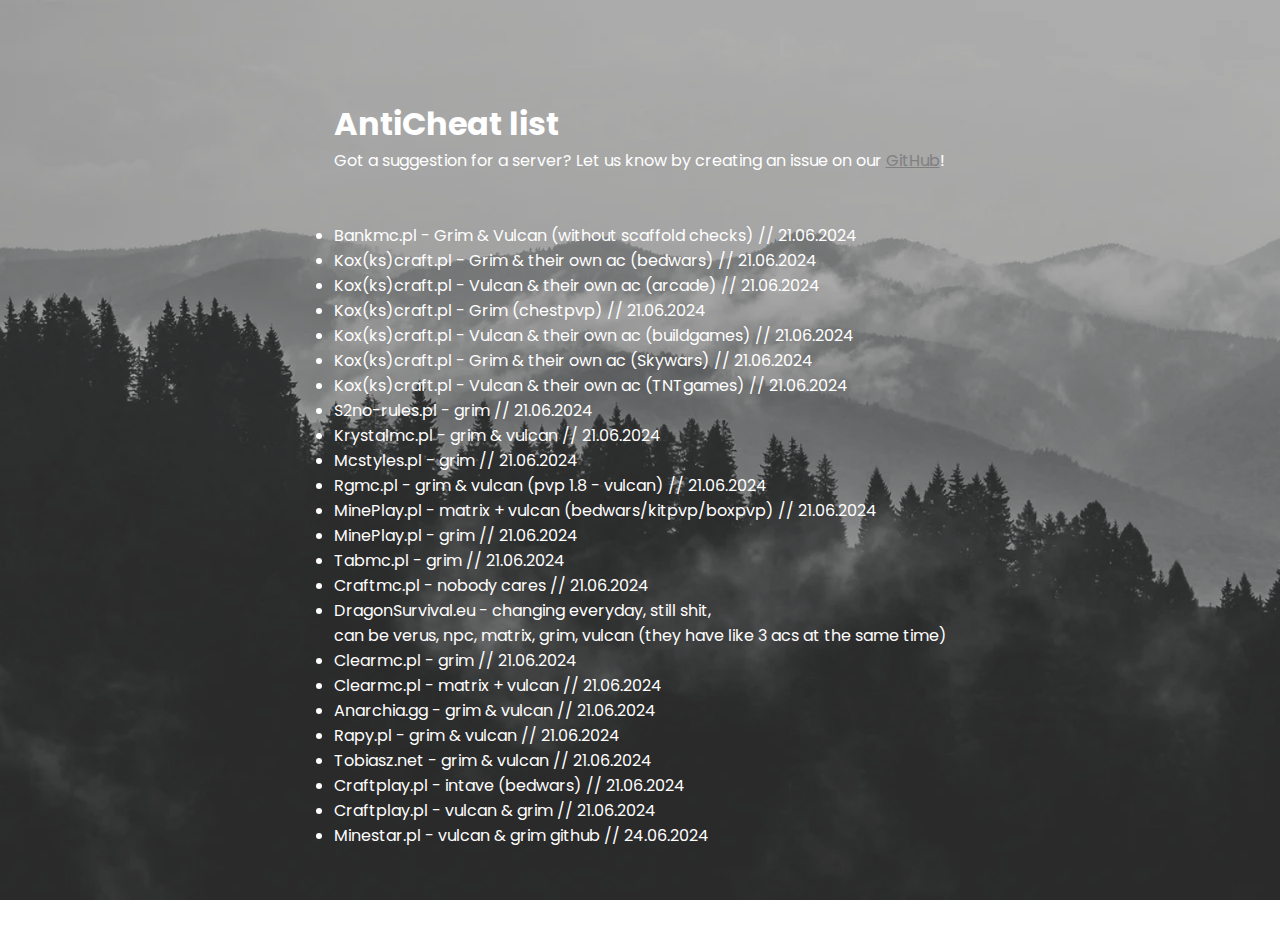
<file: ac.html>
<!DOCTYPE html>
<html lang="en">
<head>
    <meta charset="UTF-8">
    <meta name="viewport" content="width=device-width, initial-scale=1.0">
    <link rel="stylesheet" href="style.css">
    <title>Anticheat list</title>
</head>
<body>
    <section>
        <h1>AntiCheat list</h1>
        <p>Got a suggestion for a server? Let us know by creating an issue on our <a href="https://github.com/MILKv2/karmaleaks" style="color: gray;">GitHub</a>!</p>
        <div class="list" style="margin-top: 50px;">
            <ul>
                <li>Bankmc.pl - Grim & Vulcan (without scaffold checks) // 21.06.2024</li>
                <li>Kox(ks)craft.pl - Grim & their own ac (bedwars) // 21.06.2024</li>
                <li>Kox(ks)craft.pl - Vulcan & their own ac (arcade) // 21.06.2024</li>
                <li>Kox(ks)craft.pl - Grim (chestpvp) // 21.06.2024</li>
                <li>Kox(ks)craft.pl - Vulcan & their own ac (buildgames) // 21.06.2024</li>
                <li>Kox(ks)craft.pl - Grim & their own ac (Skywars) // 21.06.2024</li>
                <li>Kox(ks)craft.pl - Vulcan & their own ac (TNTgames) // 21.06.2024</li>
                <li>S2no-rules.pl - grim // 21.06.2024</li>
                <li>Krystalmc.pl - grim & vulcan // 21.06.2024</li>
                <li>Mcstyles.pl - grim // 21.06.2024</li>
                <li>Rgmc.pl - grim & vulcan (pvp 1.8 - vulcan) // 21.06.2024</li>
                <li>MinePlay.pl - matrix + vulcan (bedwars/kitpvp/boxpvp) // 21.06.2024</li>
                <li>MinePlay.pl - grim // 21.06.2024</li>
                <li>Tabmc.pl - grim // 21.06.2024</li>
                <li>Craftmc.pl - nobody cares // 21.06.2024</li>
                <li>DragonSurvival.eu - changing everyday, still shit, <br>can be verus, npc, matrix, grim, vulcan (they have like 3 acs at the same time)</li>
                <li>Clearmc.pl - grim // 21.06.2024</li>
                <li>Clearmc.pl - matrix + vulcan // 21.06.2024</li>
                <li>Anarchia.gg - grim & vulcan // 21.06.2024</li>
                <li>Rapy.pl - grim & vulcan // 21.06.2024</li>
                <li>Tobiasz.net - grim & vulcan // 21.06.2024</li>
                <li>Craftplay.pl - intave (bedwars) // 21.06.2024</li>
                <li>Craftplay.pl - vulcan & grim // 21.06.2024</li>
                <li>Minestar.pl - vulcan & grim github // 24.06.2024</li>
            </ul>
        </div>
    </section>
</body>
</html>
</file>
<file: style.css>
@import url('https://fonts.googleapis.com/css2?family=Poppins:wght@200;300;400;500;600;700&display=swap');
@import url('https://fonts.googleapis.com/css2?family=Gabarito:wght@700&family=Roboto+Mono:wght@700&family=Roboto:ital,wght@1,300&family=Sometype+Mono&family=Source+Code+Pro&display=swap');
*{
  margin: 0;
  padding: 0;
  box-sizing: border-box;
  font-family: 'Poppins', sans-serif;
  user-select: none;
  scroll-behavior: smooth;
}

body {
  background: url('background.png');
    /* background: linear-gradient(135deg, #636363, #424242d5, #a3a3a3, #12003a8f); */
    background-size: cover;
    background-repeat: no-repeat;
    background-attachment: fixed;
    background-position: center top;
    color: white;
    font-family: Arial, sans-serif;
    margin: 0;
    padding: 0;
    display: flex;
    justify-content: center;
}


.containerfilesmain {
  justify-content: space-evenly;
  flex-direction: row;
  padding-top: 200px;
  max-width: 1500px;
  width: auto;
  height: auto;
  display: flex;
  flex-wrap: wrap;
  align-content: flex-start;
  gap: 5em;
  padding-bottom: 150px;
  order: sortable;
}

.item {
  background: rgba(0, 0, 0, 0.32);
  border-radius: 16px;
  box-shadow: 0 4px 30px rgba(0, 0, 0, 0.1);
  backdrop-filter: blur(10.1px);
  -webkit-backdrop-filter: blur(10.1px);
  border: 2px solid rgba(0, 0, 0, 0.3);
  width: 300px;
  order: sortable;
  text-align: center;
  justify-content: center;
  transition: transform 0.3s ease;
  align-self: flex-start;
}

.item:hover {
  transform: scale(1.05);
}


.header1 {
  font-size: 50px;
}


.downloadbutton {
  width: 250px;
  height: 50px;
  margin: 20px 0 20px 0;
  border: 2px solid transparent;
  border-radius: 6px;
  transition: transform 0.3s ease;
  background-color: transparent;
  box-shadow: 0 4px 30px rgba(0, 0, 0, 0.1);
  -webkit-backdrop-filter: blur(11.6px);
  backdrop-filter: blur(11.6px);
  color: white;
  font-size: 25px;
  cursor: pointer;
}


.downloadbutton:hover {
  transform: scale(1.05);
}


.descfiles {
  margin-top: 20px;
  height: 230px;
  display: block;
  overflow: hidden;
}

.osfiles {
  margin-top: 30px;
}

.osfiles1 {
  margin-top: 50px;
} 


.close-btn {
  position: absolute;
  top: -5px;
  right: 10px;
  cursor: pointer;
  font-size: 1.2rem;
}

.headerdiv {
  padding-top: 250px;
  margin-bottom: -100px;
  justify-content: center;
  text-align: center;
}

.header1files {
  font-size: 50px;
}

#one {
  padding-top: 100px;
  margin-bottom: -100px;
  justify-content: center;
  text-align: center;
}

.przedzialek {
  margin-top: 100px;
  margin-bottom: -30px;
}

.header {
  position: fixed;
  top: 0;
  left: 0;
  width: 100%;
}

@media (max-width: 940px) {
  .menu-btn {
    display: block;
  }


}

.menu-btn {
  display: none;
  position: absolute;
}

.descfiles1 {
  margin-top: 20px;
  min-height: 180px;
  display: block;
  overflow: hidden;
}

.descfiles1 li {
  margin-left: 40px;
  text-align: left;
}



input[type="search"]::-webkit-search-cancel-button {
  display: none;
}

input[type="search"]::-ms-clear {  
  display: none;
}

input[type="search"]::-ms-reveal {  
  display: none;
}


.searchbar {
  justify-content: center;
  text-align: center;
  border: 2px solid transparent;
  margin: 200px 10px 0 10px;
}

.searchbar input {
  border: 2px solid #9400D3;
  box-shadow: 0 0 5px rgba(148, 0, 211, 0.5);
}

.searchbar input:focus {
  outline: none;
}

.searchtext {
  font-size: 50px;
}

.searchbar input {
  width: 100%;
  max-width: 800px;
  height: 50px;
  background-color: rgb(0, 0, 0, 0.5);
  border: none;
  border-radius: 32px;
  color: white;
  padding: 20px;
  font-size: 20px;
}

footer {
    background: rgba(255, 255, 255, 0.2);
    box-shadow: 0 4px 30px rgba(0, 0, 0, 0.1);
    backdrop-filter: blur(5px);
    -webkit-backdrop-filter: blur(5px);
    border: 1px solid rgba(255, 255, 255, 0.3);
    width: 100%;
    min-height: 50px;
    display: flex;
    position: fixed;
    bottom: 0;
    flex-direction: unset;
}

.textfooter1 {
    margin: auto;
    padding: 20px;
    text-align: center;
}

.cfgtuto iframe {
  max-width: 900px;
  border-radius: 16px;
  box-shadow: 0 0 20px 0 rgba(111, 0, 255, 0.5);
  background-color: rgba(111, 0, 255, 0.5);
}

.cfgtuto {
  margin: 100px 10px 0 10px;
  text-align: center;
}

@media (max-width: 930px) {
  .cfgtuto {
    display: none;
  }
}

section {
  margin: 100px 20px;
}
</file>
<file: scrollbar.css>
::-webkit-scrollbar {
    width: 10px;
}

::-webkit-scrollbar-track {
    background: #000; 
}

::-webkit-scrollbar-thumb {
    background: #353535;
    border-radius: 5px; /* reoundedass */
}

::-webkit-scrollbar-thumb:hover {
    background: #474747; 
}
</file>
